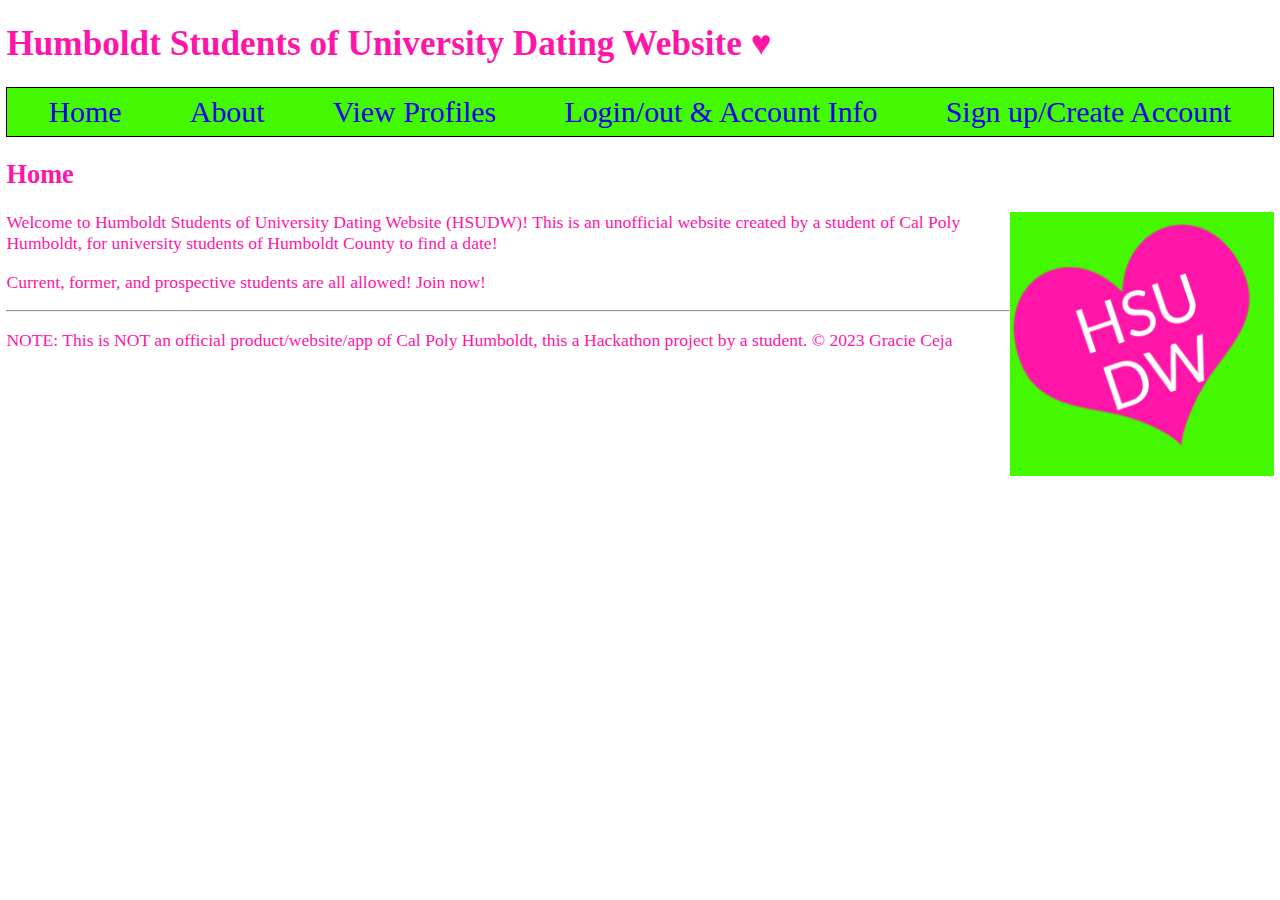
<file: index.html>
<!DOCTYPE html>
<html lang="en" xmlns="http://www.w3.org/1999/xhtml">

<!-- cs328 class HTML template: by Sharon Tuttle, last modified 2023-02-22 -->

<!--
    by: Gracie Ceja
    last modified: April 15, 2023

    you can run this using the URL: https://nrs-projects.humboldt.edu/~glc47/hackathon/index.html
 
-->

<head>
    <title>HSU Dating Website Homepage &hearts; </title>
    <meta charset="utf-8" />

    <!-- favicon for this website -->
    <link href="favicon3.png" type="image/x-icon" rel="icon">

	<!-- default css to make the webpage look nearly the same on all browsers -->
    <link href="https://nrs-projects.humboldt.edu/~st10/styles/normalize.css"
          type="text/css" rel="stylesheet" />

    <!-- css for this website  -->
    <link href="main.css" type="text/css" rel="stylesheet" />


</head>

<body>
    <h1>Humboldt Students of University Dating Website &hearts; </h1>
    <nav> <a href="index.html">Home</a> <a href="about.html">About</a> 
        <a href="profiles.php">View Profiles</a> <a href="current-user.php">Login/out & Account Info</a> 
        <a href="new-user.php">Sign up/Create Account</a> </nav>
    <h2>Home</h2>

    <img src="favicon3.png" alt=" the text: 'HSU DW' on a sideways pink heart on a bright green background." 
        class="floatright"  />
    <p>Welcome to Humboldt Students of University Dating Website (HSUDW)! This is an unofficial website
        created by a student of Cal Poly Humboldt, for university students of Humboldt County to find a date!
    </p>
    <p>Current, former, and prospective students are all allowed! Join now!</p>






    <footer>
        <hr />
        <p>NOTE: This is NOT an official product/website/app of Cal Poly Humboldt, 
            this a Hackathon project by a student. &copy; 2023 Gracie Ceja </p>
    </footer>
</body>
</html>
</file>
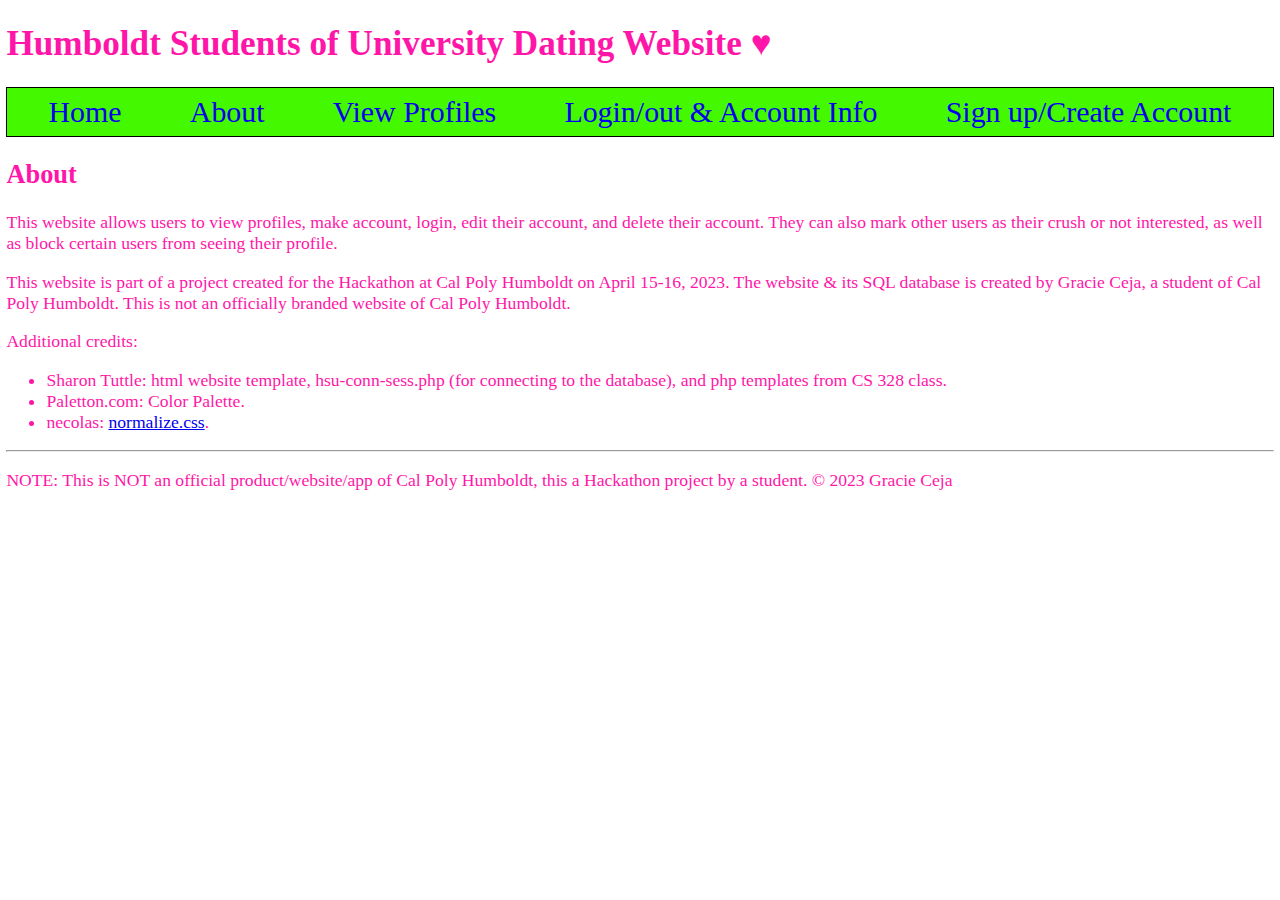
<file: about.html>
<!DOCTYPE html>
<html lang="en" xmlns="http://www.w3.org/1999/xhtml">

<!-- cs328 class HTML template: by Sharon Tuttle, last modified 2023-02-22 -->

<!--
    by: Gracie Ceja
    last modified: April 15, 2023

    you can run this using the URL: https://nrs-projects.humboldt.edu/~glc47/hackathon/about.html
 
-->

<head>
    <title>HSU Dating Website: About &hearts; </title>
    <meta charset="utf-8" />

    <!-- favicon for this website -->
    <link href="favicon3.png" type="image/x-icon" rel="icon">

	<!-- default css to make the webpage look nearly the same on all browsers -->
    <link href="https://nrs-projects.humboldt.edu/~st10/styles/normalize.css"
          type="text/css" rel="stylesheet" />

    <!-- css for this website  -->
    <link href="main.css" type="text/css" rel="stylesheet" />


</head>

<body>
    <h1>Humboldt Students of University Dating Website &hearts; </h1>
    <nav> <a href="index.html">Home</a> <a href="about.html">About</a> 
        <a href="profiles.php">View Profiles</a> <a href="current-user.php">Login/out & Account Info</a> 
        <a href="new-user.php">Sign up/Create Account</a> </nav>
    <h2>About</h2>

    <p>This website allows users to view profiles, make account, login, edit their account, and delete their account.
        They can also mark other users as their crush or not interested, 
        as well as block certain users from seeing their profile.
    </p>
    <p>This website is part of a project created for the Hackathon at Cal Poly Humboldt on April 15-16, 2023. 
        The website & its SQL database is created by Gracie Ceja, a student of Cal Poly Humboldt. 
        This is not an officially branded website of Cal Poly Humboldt.
    </p>
    <p>Additional credits:</p>
    <ul>
        <li>Sharon Tuttle: html website template, hsu-conn-sess.php (for connecting to the database), 
            and php templates from CS 328 class.</li>
        <li>Paletton.com: Color Palette.</li>
        <li>necolas: <a href="https://github.com/necolas/normalize.css/">normalize.css</a>.</li>
    </ul>





    <footer>
        <hr />
        <p>NOTE: This is NOT an official product/website/app of Cal Poly Humboldt, 
            this a Hackathon project by a student. &copy; 2023 Gracie Ceja </p>
    </footer>
</body>
</html>
</file>
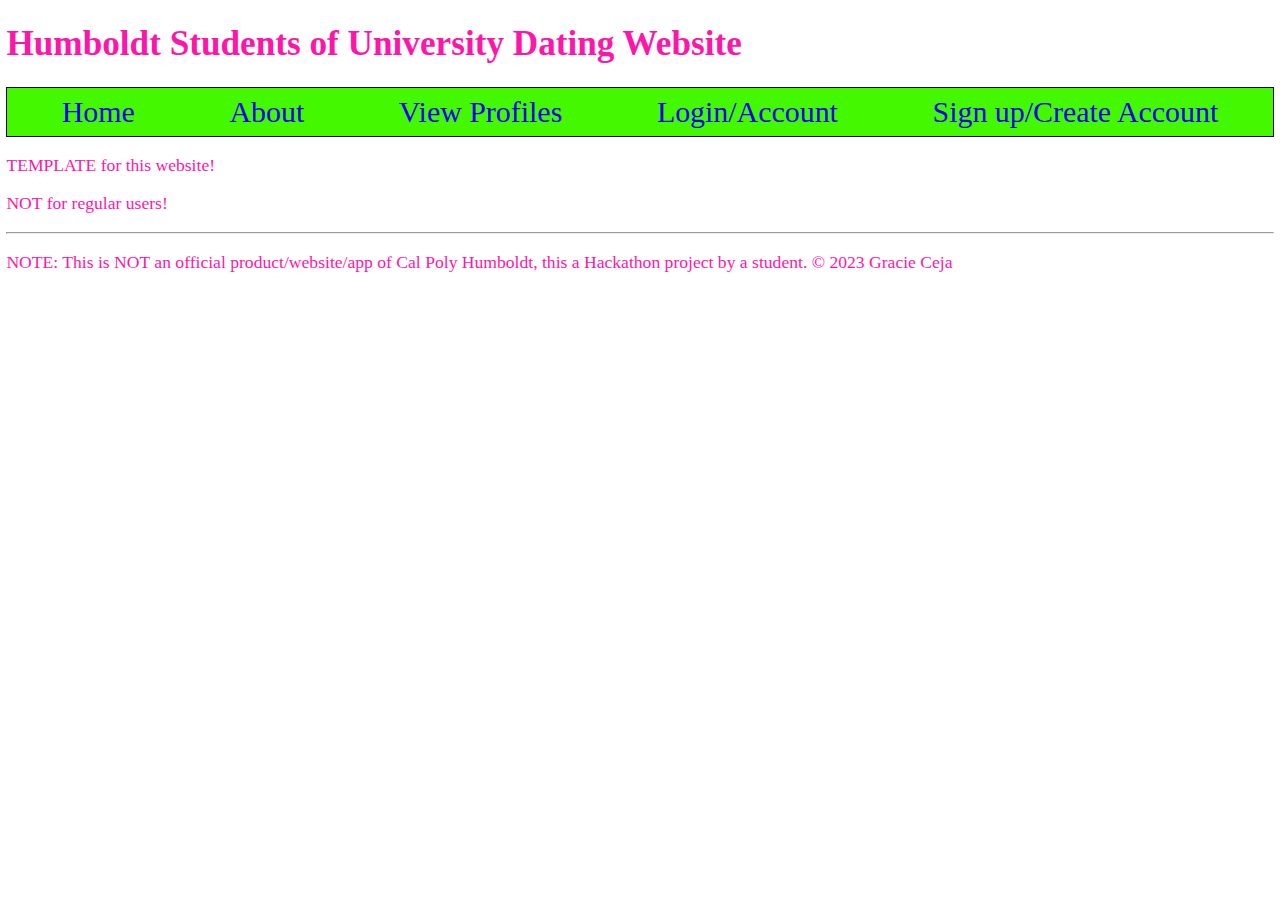
<file: template.html>
<!DOCTYPE html>
<html lang="en" xmlns="http://www.w3.org/1999/xhtml">

<!-- cs328 class HTML template: by Sharon Tuttle, last modified 2023-02-22 -->

<!--
    by: Gracie Ceja
    last modified: April 15, 2023

    you can run this using the URL: https://nrs-projects.humboldt.edu/~glc47/hackathon/temmplate.html
 
-->

<head>
    <title>HSU Dating Website Homepage</title>
    <meta charset="utf-8" />

    <!-- favicon for this website -->
    <link href="favicon3.png" type="image/x-icon" rel="icon">

	<!-- default css to make the webpage look nearly the same on all browsers -->
    <link href="https://nrs-projects.humboldt.edu/~st10/styles/normalize.css"
          type="text/css" rel="stylesheet" />

    <!-- css for this website  -->
    <link href="main.css" type="text/css" rel="stylesheet" />


</head>

<body>
    <h1>Humboldt Students of University Dating Website</h1>
    <nav> <a href="index.html">Home</a> <a href="about.html">About</a> 
        <a href="profiles.php">View Profiles</a> <a href="current-user.php">Login/Account</a> 
        <a href="new-user.php">Sign up/Create Account</a> </nav>


        <p>TEMPLATE for this website!</p>
        <p>NOT for regular users!</p>





    <footer>
        <hr />
        <p>NOTE: This is NOT an official product/website/app of Cal Poly Humboldt, 
            this a Hackathon project by a student. &copy; 2023 Gracie Ceja </p>
    </footer>
</body>
</html>
</file>
<file: main.css>
/* for the Hackathon
by: Gracie Ceja
last modified: April 15, 2023 */

/* variables section */
:root {
    --text-color: #FF16A8;
    --accent-color: #44F900;
}
  

body{
    color: var(--text-color);
    background-color: white;
    font-size: 1.1em;
    margin-left: auto;
    margin-right: auto;
    width: 99%;
}




/* navigation bar styling */
nav{
    display: flex;
    justify-content: space-around;
    align-items: center;
    flex-wrap: wrap;
    border: 0.1em solid black;
    margin-bottom: 1em;
    padding: 0.4em;
    background-color: var(--accent-color);
}
nav a{
    display: inline-block;
    font-size: 1.7em;
    text-decoration: none; /* no underline */
}
/* end of nav bar section */


/* logo image on homepage */
img.floatright{
    float: right;
    width: 15em;
    height: 15em;
    margin-bottom: 3em;
}


/* form section */
form{
    margin-left: auto;
    margin-right: auto;
    width: 80%;
}
input[type="submit"]{
    margin-left: auto;
    margin-right: auto;
    width: 10em;
}
.flexform{
    display: flex;
    flex-direction: column;
    justify-content: space-around;
}
form div{
    margin-top: 0.2em;
    margin-bottom: 0.2em;
}
/* end of form section */



/* for displaying time on profiles.php, to make it stand out */
.time{
    font-size: 1.1em;
    text-shadow: 1px 1px 5px #16b907; /* horizontal, vertical, blur, & color (green) */
}



/* table section */
/* give the table a nice border */
table, tr, th, td{
    border-collapse: collapse;
    border: thin solid black;
}
th, td{
    padding: 0.5em;
}
table{
    margin: 1em;
}
/* end of table section */



/* for profiles list */
/* entire list */
ul.profiles{
    list-style-type: none;
}
/* individual user profiles */
ul.user{
    list-style-type: none;
    display: flex;
    justify-content: space-around;
    flex-wrap: wrap;
    align-items: baseline;
    border: thick solid black;
    margin: 1em;
}
/* data in the profile */
.user li{
    list-style-type: none;
    display: inline-block;
    margin: 1em;
    border: thin solid black;
    padding: 1em;
}
/* user profile pics */
.userimg{
    display: inline-block;
    border-radius: 0.1em;
    width: 5em;
    height: 5em;
}
/* end profiles list section */
</file>
